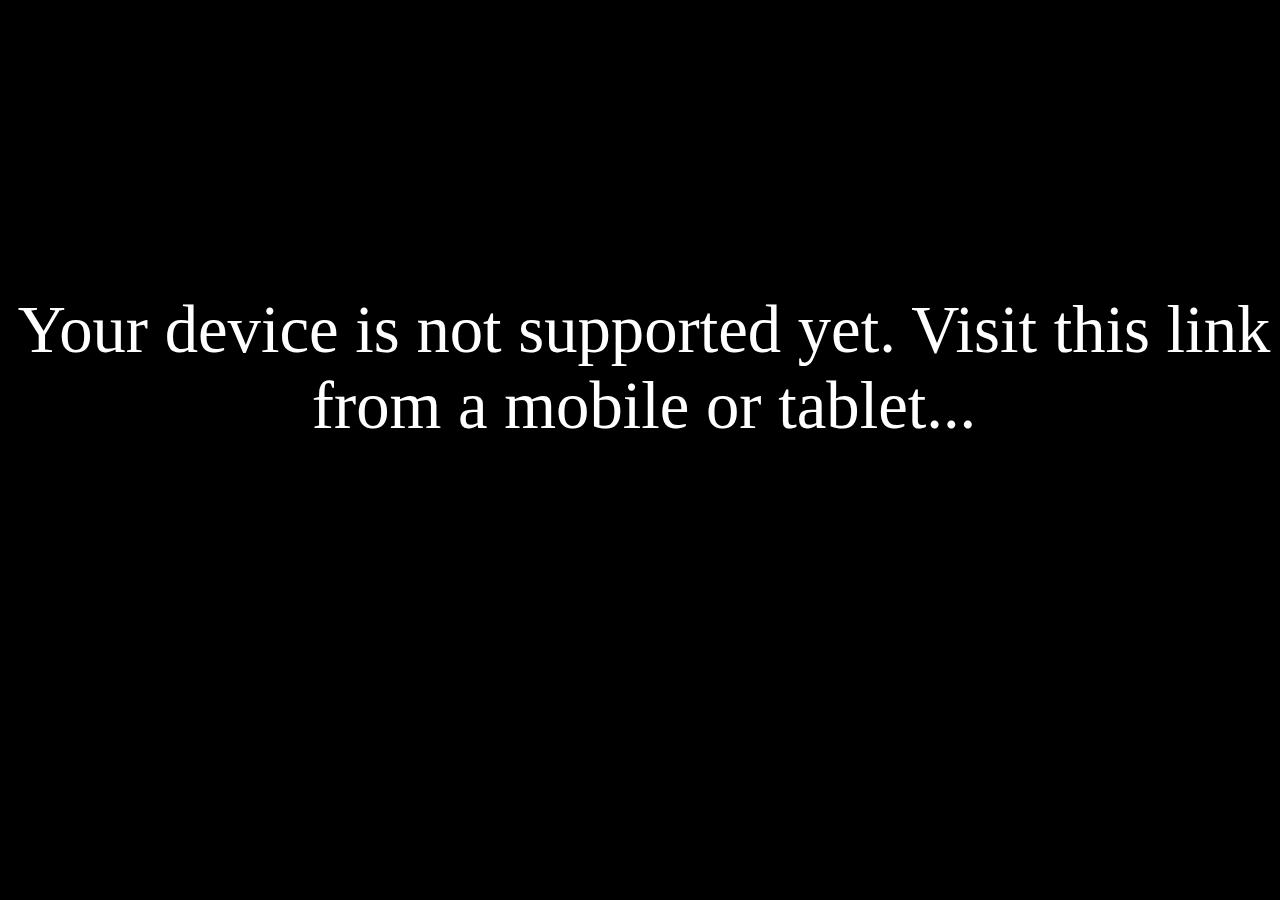
<file: index.html>
<!DOCTYPE html>
<html>
<head>
  <title>
    Redirecting...
  </title>
  <style type="text/css">
    body{
      background-color: black;
      color: white;
    }
  </style>
</head>
<body scroll="no" style="overflow: hidden">
<meta 
     name='viewport' 
     content='width=device-width, initial-scale=1.0, maximum-scale=1.0, user-scalable=0' 
/>
  <script type="text/javascript">
    if(navigator.userAgent.includes('Android') || navigator.userAgent.includes('iPhone') || navigator.userAgent.includes('BB') || navigator.userAgent.includes('iPad')){
    	window.location.href='m_main.html';
    }
    else{
    	alert('Unknown Device.');
    }
  </script>
<p style="font-size: 50pt; text-align: center; position: fixed; top: 25%;" id="areaText">Checking Browser...</p>

<script>
  document.getElementById('areaText').innerHTML='Your device is not supported yet. Visit this link from a mobile or tablet...';
</script>
</body>
</html>
</file>
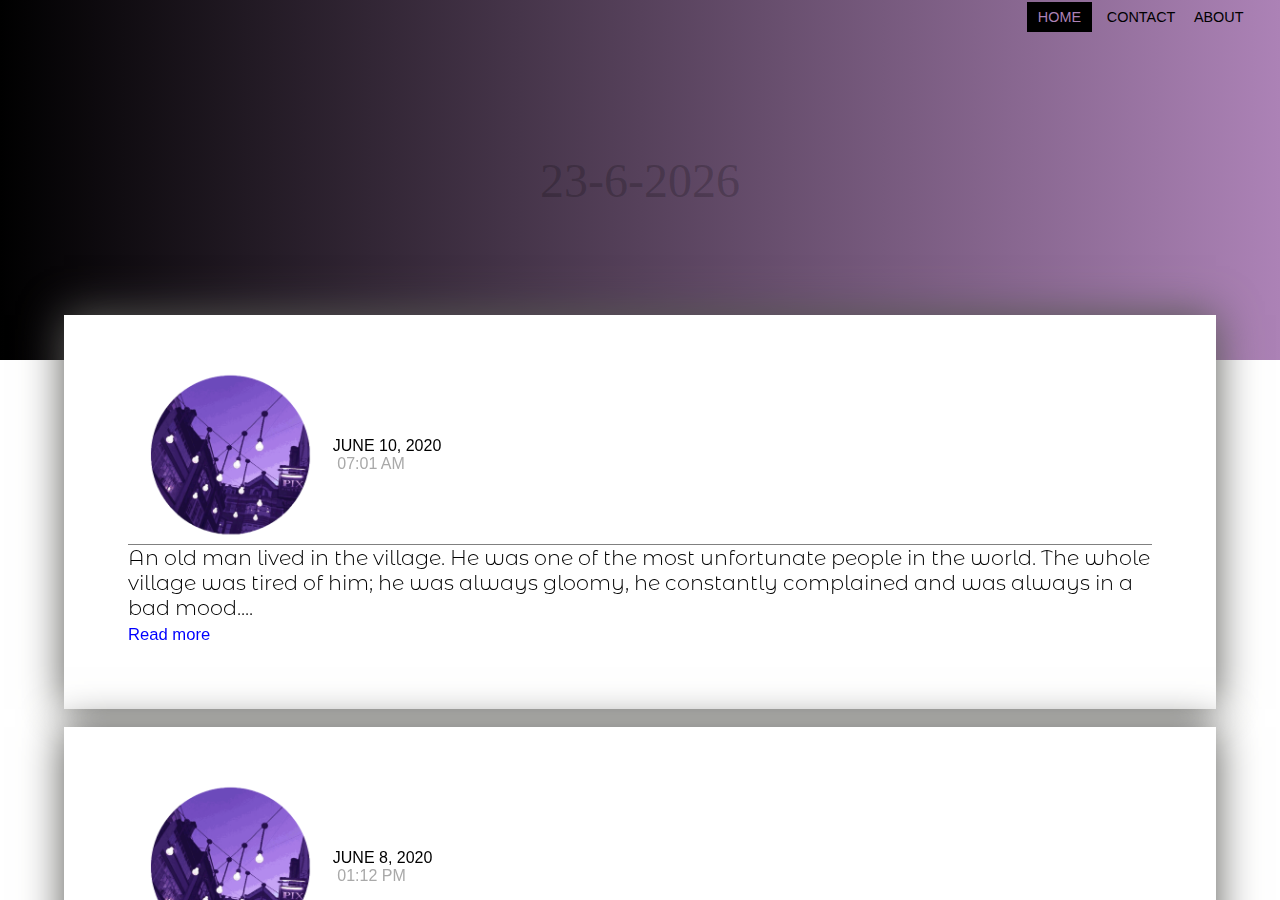
<file: m_main.html>
<!DOCTYPE html>
<html>
<head>
	<title>Moumita</title>
	<link rel="stylesheet" type="text/css" href="m_main.css">
	<meta http-equiv="Cache-Control" content="no-cache" />
	<meta http-equiv="Pragma" content="no-cache" />
	<meta http-equiv="Expires" content="0" />
</head>
<body croll="no" style="overflow: hidden">
<meta 
     name='viewport' 
     content='width=device-width, initial-scale=1.0, maximum-scale=1.0, user-scalable=0' 
/>


<!-- BODY OF THE WEBPAGE -->
<div id="bodyDiv" onscroll="scrollFunc()">

	<!-- HEADER LIES HERE -->
	<div id="headerDiv">

		<!-- CURRENT DATE -->
		<a id="dateId" style="position: fixed; font-family: cursive; font-size: 300%; color: rgba(0,0,0,0.2); width: 100%; height: 40%; display: flex; justify-content: center; align-items: center;"></a>
		

		<!-- PREVENT USER FROM CLICKING MULTIPLE TIMES -->
		<div id="noSpam"></div>


		<!-- PAGE MENU -->
		<div style="position: fixed; height: auto; width: auto; right: 2%; top: 1%; font-size: 90%;">

			<!-- HOME BUTTON -->
			<label onclick="pageFunc('home')" id="homeBtn">
				&nbspHOME
			</label>
			<label>&nbsp&nbsp</label>

			<!-- CONTACT BUTTON -->
			<label onclick="pageFunc('contact')" id="contactBtn">
				&nbspCONTACT
			</label>
			<label>&nbsp&nbsp</label>

			<!-- ABOUT BUTTON -->
			<label id="aboutBtn" onclick="pageFunc('about')">
				&nbspABOUT
			</label>
			<label>&nbsp&nbsp</label>
		</div>
	</div>


	<!-- CONTACT DIV-->
	<div id="contactDiv">

		<!-- Close Contact Button -->
		<button id="contactCloseBtn" onclick="contactCloseFunction()">X</button>


		<!-- Social Medias -->
		<div id="social">
			
			<!-- FACEBOOK -->
			<a style="color: white; font-size: 200%; text-decoration: none; font-family: ultra;" href="https://www.facebook.com/foreverArijit.1998">facebook</a><br><br><br>

			
			<!-- INSTAGRAM -->
			<a style="font-family: ultra; color: white; font-size: 200%; text-decoration: none;" href="https://www.instagram.com/_.itz._.arpan._/">@instagram</a><br><br><br>

			<!-- TWITTER -->
			<a style="font-family: ultra; color: white; font-size: 200%; text-decoration: none;" href="https://twitter.com">#twitter</a><br><br>

			<!-- Copyright-->
			<div style="position: fixed; width: 100%; height: auto; bottom: 2%; text-align: center;">
				<label style="color: #585454; font-size: 70%; font-family: sans-serif;">© Moumita Bhattacharya 2020</label>
			</div>
		</div>
	</div>



	<!-- ABOUT DIV-->
	<div id="aboutDiv">

		<!-- Close About Button -->
		<button id="aboutCloseBtn" onclick="aboutCloseFunction()">X</button>


		<!-- UNDER CONSTRUCTION , MUST EDIT LATER -->
		<div id="constructDiv">
			<img style="width: 25%; height: 12.5%; border-radius: 10000px ; top: 35%; left: 37%; position: fixed;" src="me.jpg">

			<label style="position: fixed; width: 100%; bottom: 0%; height: 40%; font-size: 120%; color: darkgrey; text-align: center;">Developer: Arpan Bhattacharya<br><br>PAGE UNDER CONSTRUCTION</label>
		</div>

	</div>
		<!-- UNDER CONSTRUCTION ENDS -->



	<!-- BACK TO TOP DIV -->
	<div id="backTop" onclick="backTopFunc()">
		<button>↑ TOP</button>
	</div>


<!--********************************************************* -->

	<!-- POSTS -->

	<!-- Post 1 -->
	<div id="one">
		<div id="oneHeader">
			<img style="width: 20%; height: auto;" src="profile.gif">
			<label style="position: inherit; font-family: sans-serif;">JUNE 10, 2020 <br><a style="position: inherit; color: darkgrey">&nbsp07:01 AM</a></label>
		</div>
		<label style="font-size: 130%;">An old man lived in the village. He was one of the most unfortunate people in the world. The whole village was tired of him; he was always gloomy, he constantly complained and was always in a bad mood....<br><a href="story.html" style="color:blue; font-family: sans-serif; font-size: 80%; text-decoration: none;">Read more</a></label>
	</div><br>

	<!-- -->

	
	<!-- Post 1 -->
	<div id="two">
		<div id="twoHeader">
			<img style="width: 20%; height: auto;" src="profile.gif">
			<label style="position: inherit; font-family: sans-serif;">JUNE 8, 2020 <br><a style="position: inherit; color: darkgrey">&nbsp01:12 PM</a></label>
		</div>
		<label style="font-size: 130%;">This great and underrated masterpiece is a meditation on good and evil and especially about the way that people’s expectations and assumptions about us may wear us down and eventually force us into compliance with their view....<br><a href="story.html" style="color: blue; font-family: sans-serif; font-size: 80%; text-decoration: none;">Read More</a></label>
	</div><br>

	<!--  -->

	<div id="three">
		<div id="threeHeader">
			<img style="width: 20%; height: auto;" src="profile.gif">
			<label style="position: inherit; font-family: sans-serif;">MAY 12, 2020 <br><a style="position: inherit; color: darkgrey">&nbsp05:46 PM</a></label>
		</div>
		<label style="font-size: 130%;">Among the handful of short stories closest to my heart, I’ve chosen “The Love of a Good Woman” by Canadian writer Munro, from her 1998 collection of that name. It’s about a murder – probably it’s a murder, because nothing is certain – and a love match that depends on keeping that murder secret....<br><a href="story.html" style="color: blue; font-family: sans-serif; font-size: 80%; text-decoration: none;">Read More</a></label>
	</div><br>


<script type="text/javascript" src="m_main.js"></script>
</file>
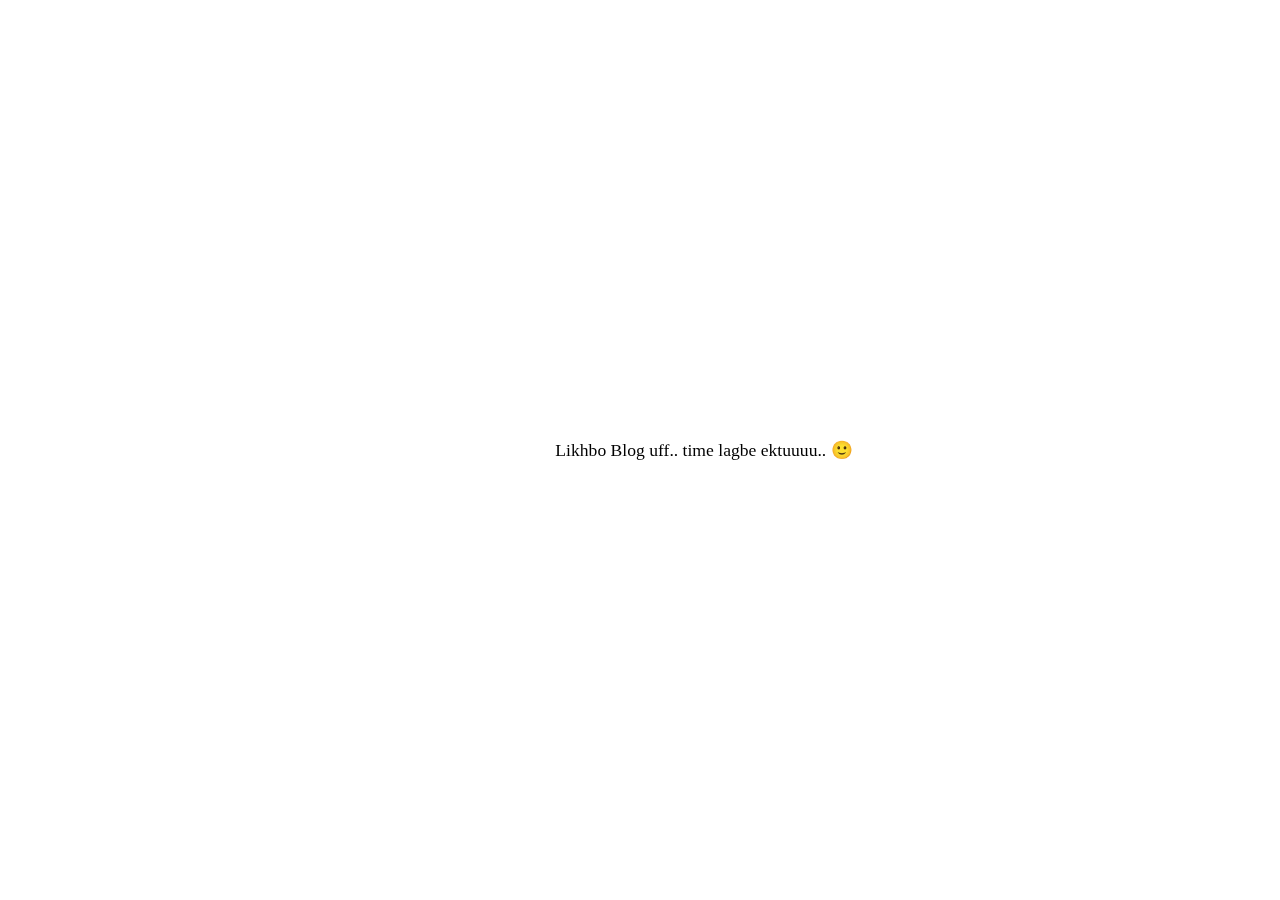
<file: story.html>
<!DOCTYPE html>
<html>
<head>
	<title>Moumita</title>
	<style type="text/css">
		#demo{
			position: fixed;
			width: 100%;
			height: 100%;
			top: 0%;
			left: 0%;
			padding-left: 5%;
			padding-right: 5%;
			font-size: 110%;
			display: flex;
			justify-content: center;
			align-items: center;
		}
	</style>
</head>
<body scroll="no" style="overflow: hidden">
<meta 
     name='viewport' 
     content='width=device-width, initial-scale=1.0, maximum-scale=1.0, user-scalable=0' 
/>

<div id="demo">
<label>Likhbo Blog uff.. time lagbe ektuuuu.. 🙂</label>
</div>

</body>
</html>
</file>
<file: m_main.css>
@font-face {
	src: url(MontserratAlternates-Light.ttf);
	font-family: BodyFont;
}

@font-face{
	src: url(Bellota-Regular.ttf);
	font-family: Bellota;
}

@font-face{
	src: url(Ultra-Regular.ttf);
	font-family: ultra;
}


@font-face{
	src: url(SourceCodePro-Black.ttf);
	font-family: dateFont;
}


body{
	/*background-color: #EAE7BD;*/
	background-color: white;
	padding-bottom: 5%;
}


#headerDiv{
	position: fixed;
	width: 100%;
	height: 40%;
	background-image: linear-gradient(to right, black,#AC82B6);
	top: 0%;
	left: 0%;
	z-index: 0;
}


#homeBtn{
	font-family: sans-serif;
	transition: 0.7s;
}

#contactBtn{
	font-family: sans-serif;
	transition: 1s;
}

#aboutBtn{
	font-family: sans-serif;
	transition: 1s;
}

#noSpam{
	display: none;
	position: fixed;
	z-index: 5;
	background-color: transparent;
	left: 0%;
	top: 0%;
	width: 100%;
	height: 100%;
}

#contactDiv{
	display: block;
	position: fixed;
	top: 0%;
	width: 0%;
	height: 100%;
	background-color: black;
	z-index: 2;
	transition: 1s;
	left: 0%;
}

#contactCloseBtn{
	position: fixed;
	display: none;
	background-color: transparent;
	color: #AC82B6;
	border-color: transparent;
	font-size: 200%;
	padding: 2%;
	right: 2%;
	z-index: 5;
}

#social{
	display: none;
	position: fixed;
	width: 100%;
	height: 100%;
	text-align: center;
	padding-top: 50%;
}

#aboutDiv{
	display: block;
	position: fixed;
	top: 0%;
	width: 0%;
	height: 100%;
	background-color: black;
	z-index: 2;
	transition: 1s;
	left: 0%;
}

#aboutCloseBtn{
	position: fixed;
	display: none;
	background-color: transparent;
	color: #AC82B6;
	border-color: transparent;
	font-size: 200%;
	padding: 2%;
	right: 2%;
}

#constructDiv{
	display: none;
}

#backTop{
	display: none;
	position: fixed;
	width: 100%;
	height: 10%;
	bottom: 0%;
	z-index: 5;
}

#backTop button{
	border-color: transparent;
	background-color: black;
	position: inherit;
	box-shadow: 0px 0px 40px #585854;
	right: 2%;
	bottom: 1%;
	font-size: 110%;
	color: #AC82B6;
	text-align: center;
}

#bodyDiv{
	display: block;
	top: 0%;
	z-index: 1;
	position: fixed;
	width: 100%;
	height: 100%;
	left: 0%;
	overflow-y: scroll;
	scroll-behavior: smooth;
	padding-bottom: 0%;
}

#one{
	font-family: bodyFont;
	padding-right: 5%;
	padding-bottom: 5%;
	padding-left: 5%;
	top: 35%;
	left: 5%;
	position: relative;
	width: 80%;
	height: auto;
	background-color: white;
	box-shadow: 0px 0px 40px #585854;
}

#oneHeader{
	border-bottom: solid 1px grey;
	align-items: center;
	display: flex;
	padding-top: 5%;
	position: inherit;
	width: 100%;
	height: 30%;
}

#two{
	font-family: bodyFont;
	padding-right: 5%;
	padding-bottom: 5%;
	padding-left: 5%;
	top: 35%;
	left: 5%;
	position: relative;
	width: 80%;
	height: auto;
	background-color: white;
	box-shadow: 0px 0px 40px #585854;
}

#twoHeader{
	border-bottom: solid 1px grey;
	align-items: center;
	display: flex;
	padding-top: 5%;
	position: inherit;
	width: 100%;
	height: 30%;
}

#three{
	font-family: bodyFont;
	padding-right: 5%;
	padding-bottom: 5%;
	padding-left: 5%;
	top: 35%;
	left: 5%;
	position: relative;
	width: 80%;
	height: auto;
	background-color: white;
	box-shadow: 0px 0px 40px #585854;
}

#threeHeader{
	border-bottom: solid 1px grey;
	align-items: center;
	display: flex;
	padding-top: 5%;
	position: inherit;
	width: 100%;
	height: 30%;
}

#three button{
	position: inherit;
	bottom: 0%;
}
</file>
